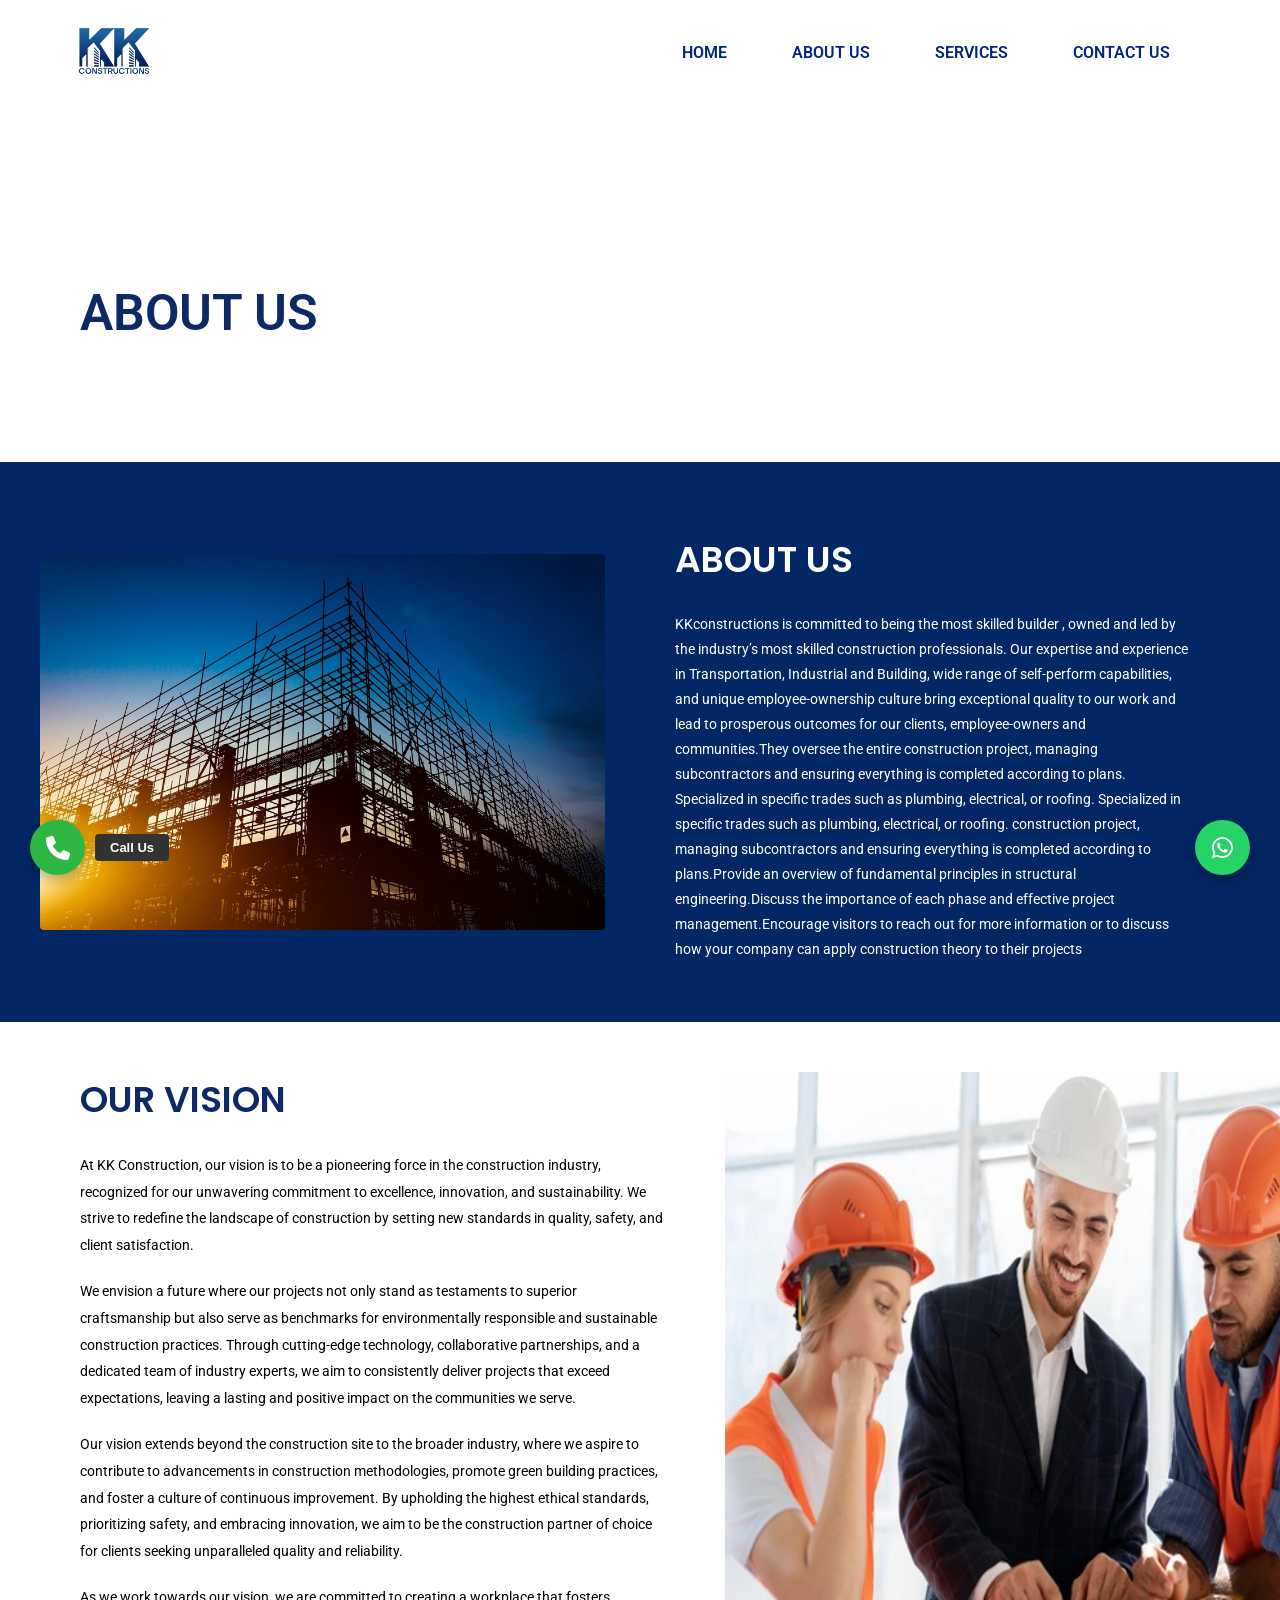
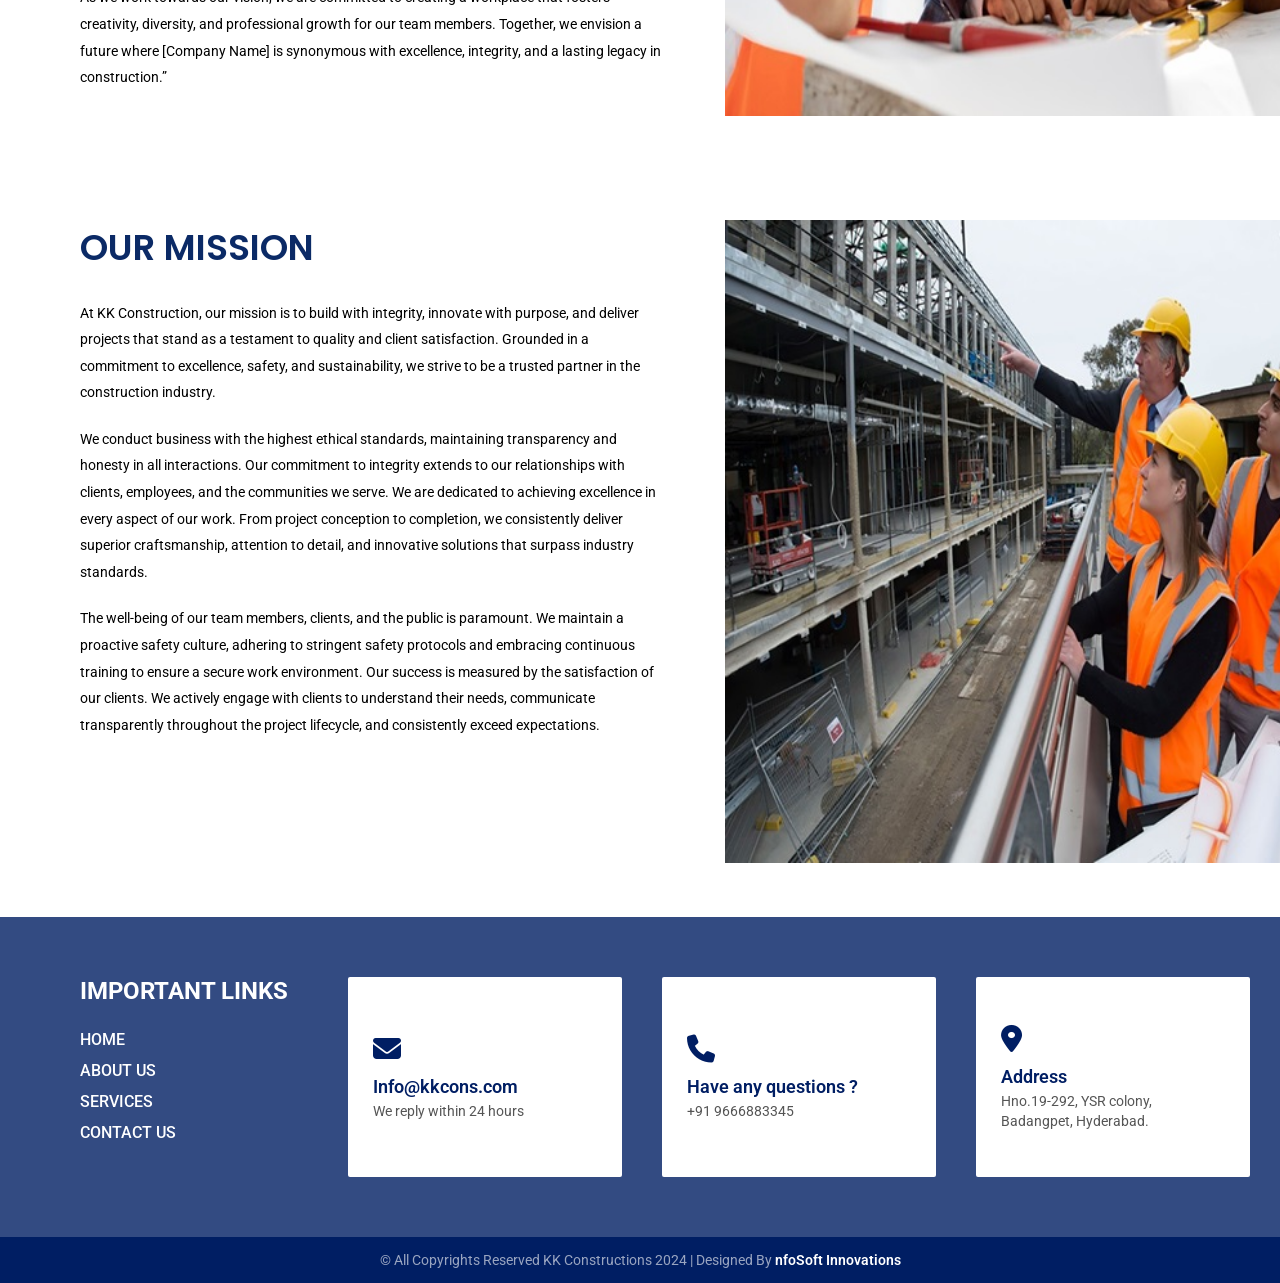
<file: about.html>
<!DOCTYPE html>
<html lang="en">

<head>

    <meta charset="UTF-8">
    <meta name="viewport" content="width=device-width, initial-scale=1.0">
    <link href="https://fonts.googleapis.com/css2?family=Roboto:wght@300;400;500;700&display=swap" rel="stylesheet">
    <link href="https://fonts.googleapis.com/css2?family=Poppins:wght@300;400;500;600;700&display=swap"
        rel="stylesheet">

    <!-- FONT AWESOME -->
    <link rel="stylesheet" href="https://cdnjs.cloudflare.com/ajax/libs/font-awesome/6.5.0/css/all.min.css">

    <title>ABOUT US &#8211; KK Constructions</title>

    <!-- CSS -->
    <link rel="stylesheet" href="css/about.css">

    <!-- Favicon -->
    <link rel="icon" type="image/png" href="images/logo.png">

</head>

<body>

    <header>

        <nav class="navbar">

            <div class="nav-container">

                <!-- LOGO -->
                <div class="logo">
                    <a href="index.html">
                        <img src="images/logo.png" alt="KK Constructions">
                    </a>
                </div>

                <!-- MENU BUTTON -->
                <div class="menu-toggle" id="menu-toggle">
                    <span></span>
                    <span></span>
                    <span></span>
                </div>

                <!-- NAV LINKS -->
                <ul class="nav-links" id="nav-links">

                    <li><a href="index.html">HOME</a></li>
                    <li><a href="about.html">ABOUT US</a></li>
                    <li><a href="services.html">SERVICES</a></li>
                    <li><a href="contact.html">CONTACT US</a></li>

                </ul>

            </div>

        </nav>

    </header>

    <script>

        const menuBtn = document.getElementById("menu-toggle");
        const navLinks = document.getElementById("nav-links");

        menuBtn.addEventListener("click", () => {
            navLinks.classList.toggle("active");
        });

    </script>










    <section class="about-hero">

        <div class="about-hero-container">

            <h1>ABOUT US</h1>

        </div>

    </section>











    <section class="about-section">

        <div class="about-container">

            <!-- IMAGE -->
            <div class="about-image" id="aboutImage">
                <img src="images/about.png" alt="Construction">
            </div>

            <!-- CONTENT -->
            <div class="about-content">

                <h2>ABOUT US</h2>

                <p>
                    KKconstructions is committed to being the most skilled builder ,
                    owned and led by the industry’s most skilled construction professionals.
                    Our expertise and experience in Transportation, Industrial and Building, wide range
                    of self-perform capabilities, and unique employee-ownership culture bring exceptional
                    quality to our work and lead to prosperous outcomes for our clients, employee-owners
                    and communities.They oversee the entire construction project, managing subcontractors
                    and ensuring everything is completed according to plans. Specialized in specific trades
                    such as plumbing, electrical, or roofing. Specialized in specific trades such as plumbing,
                    electrical, or roofing. construction project, managing subcontractors and ensuring everything is
                    completed according to plans.Provide an overview of fundamental principles in structural
                    engineering.Discuss the importance of each phase and effective project management.Encourage visitors
                    to reach out for more information or to discuss how your company can apply construction theory to
                    their projects
                </p>



            </div>

        </div>

    </section>









    <section class="vision-section">

<div class="vision-container">

<!-- LEFT CONTENT -->
<div class="vision-text">

<h2>OUR VISION</h2>

<p>

At KK Construction, our vision is to be a pioneering force in the construction industry, 
recognized for our unwavering commitment to excellence, innovation, and sustainability. 
We strive to redefine the landscape of construction by setting new standards in quality,
 safety, and client satisfaction.
</p>

<p>
We envision a future where our projects not only stand as testaments to superior 
craftsmanship but also serve as benchmarks for environmentally responsible and sustainable 
construction practices. Through cutting-edge technology, collaborative partnerships, and a
 dedicated team of industry experts, we aim to consistently deliver projects that exceed
  expectations, leaving a lasting and positive impact on the communities we serve.
</p>

<p>
Our vision extends beyond the construction site to the broader industry, where we aspire 
to contribute to advancements in construction methodologies, promote green building practices, 
and foster a culture of continuous improvement. By upholding the highest ethical standards,
 prioritizing safety, and embracing innovation, we aim to be the construction partner of 
 choice for clients seeking unparalleled quality and reliability.

<p>
As we work towards our vision, we are committed to creating a workplace that fosters creativity,
 diversity, and professional growth for our team members. Together, we envision a future where 
 [Company Name] is synonymous with excellence, integrity, and a lasting legacy in construction.”
</p>

</div>

<!-- RIGHT IMAGE -->
<div class="vision-image">

<img src="images/vision.png" alt="Vision">

</div>

</div>

</section>















    <section class="vision-section">

<div class="vision-container">

<!-- LEFT CONTENT -->
<div class="vision-text">

<h2>OUR MISSION</h2>

<p>

At KK Construction, our mission is to build with integrity, innovate with purpose,
 and deliver projects that stand as a testament to quality and client satisfaction.
  Grounded in a commitment to excellence, safety, and sustainability, we strive to be a
   trusted partner in the construction industry.
</p>

<p>
We conduct business with the highest ethical standards, maintaining transparency and 
honesty in all interactions. Our commitment to integrity extends to our relationships with
 clients, employees, and the communities we serve. We are dedicated to achieving excellence in 
 every aspect of our work. From project conception to completion, we consistently deliver superior
  craftsmanship, attention to detail, and innovative solutions that surpass industry standards.
</p>

<p>
The well-being of our team members, clients, and the public is paramount. We maintain a 
proactive safety culture, adhering to stringent safety protocols and embracing continuous 
training to ensure a secure work environment. Our success is measured by the satisfaction of
 our clients. We actively engage with clients to understand their needs, communicate transparently
  throughout the project lifecycle, and consistently exceed expectations.


</div>

<!-- RIGHT IMAGE -->
<div class="vision-image">

<img src="images/mission.png" alt="Vision">

</div>

</div>

</section>



















<footer class="footer">

<div class="footer-main">

<!-- LEFT LINKS -->

<div class="footer-links">

<h3>IMPORTANT LINKS</h3>

<ul>
<li><a href="index.html">HOME</a></li>
<li><a href="about.html">ABOUT US</a></li>
<li><a href="services.html">SERVICES</a></li>
<li><a href="contact.html">CONTACT US</a></li>
</ul>

</div>


<!-- RIGHT CARDS -->

<div class="footer-cards">

<div class="footer-card">

<div class="icon">
<i class="fas fa-envelope"></i>
</div>

<h4>Info@kkcons.com</h4>

<p>We reply within 24 hours</p>

</div>


<div class="footer-card">

<div class="icon">
<i class="fas fa-phone"></i>
</div>

<h4>Have any questions ?</h4>

<p>+91 9666883345</p>

</div>

<div class="footer-card">

<div class="icon">
<i class="fas fa-map-marker-alt"></i>
</div>

<h4>Address</h4>

<p>Hno.19-292, YSR colony, Badangpet, Hyderabad.</p>

</div>

</div>

</div>


<!-- COPYRIGHT -->

<div class="footer-bottom">

<p>
© All Copyrights Reserved KK Constructions 2024 |
Designed By <span>nfoSoft Innovations</span>
</p>

</div>

</footer>






<div class="fl-contact-wrapper">
    <div class="fl-item fl-phone">
        <span class="fl-label">Call Us</span>
        <a href="tel:+919666883345" class="fl-icon">
            <i class="fa-solid fa-phone"></i>
        </a>
    </div>

    <div class="fl-item fl-whatsapp">
        <span class="fl-label">WhatsApp Us</span>
        <a href="https://wa.me/919666883345" target="_blank" class="fl-icon">
            <i class="fa-brands fa-whatsapp"></i>
        </a>
    </div>
</div>
</file>
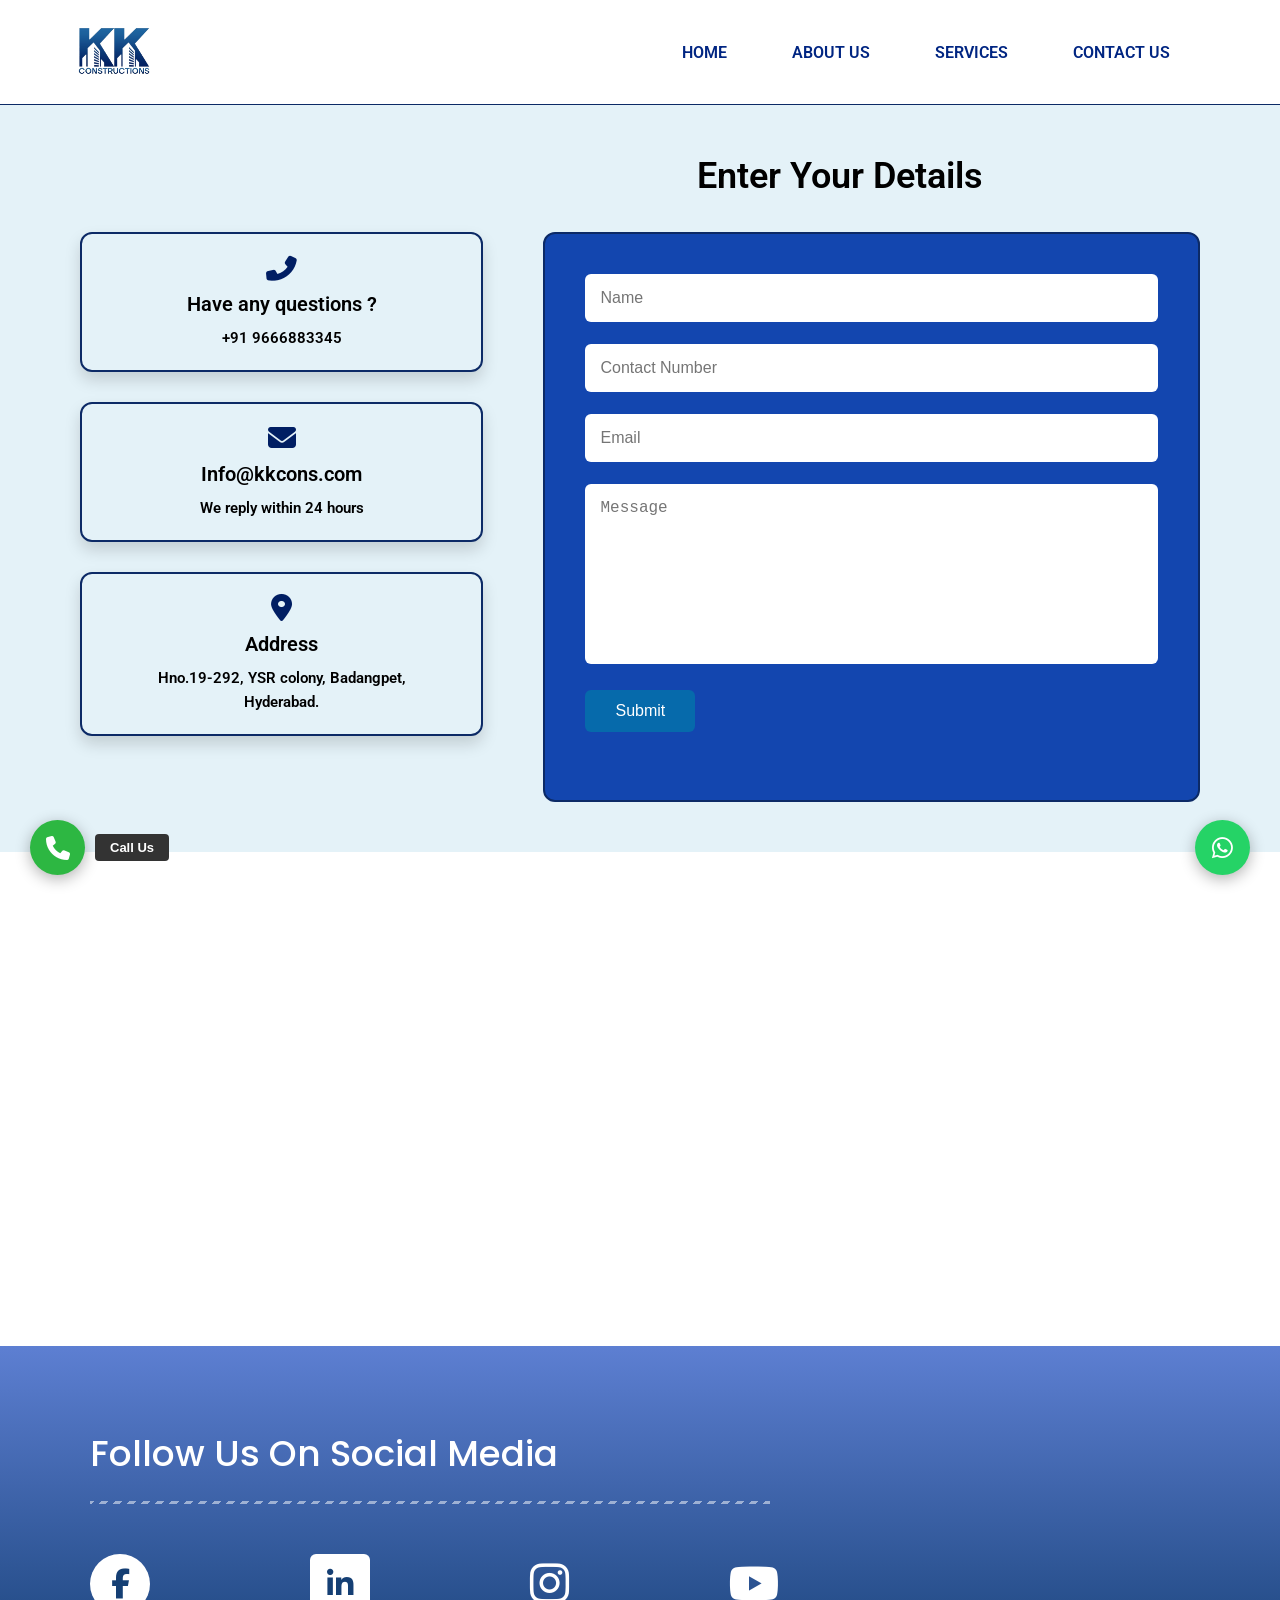
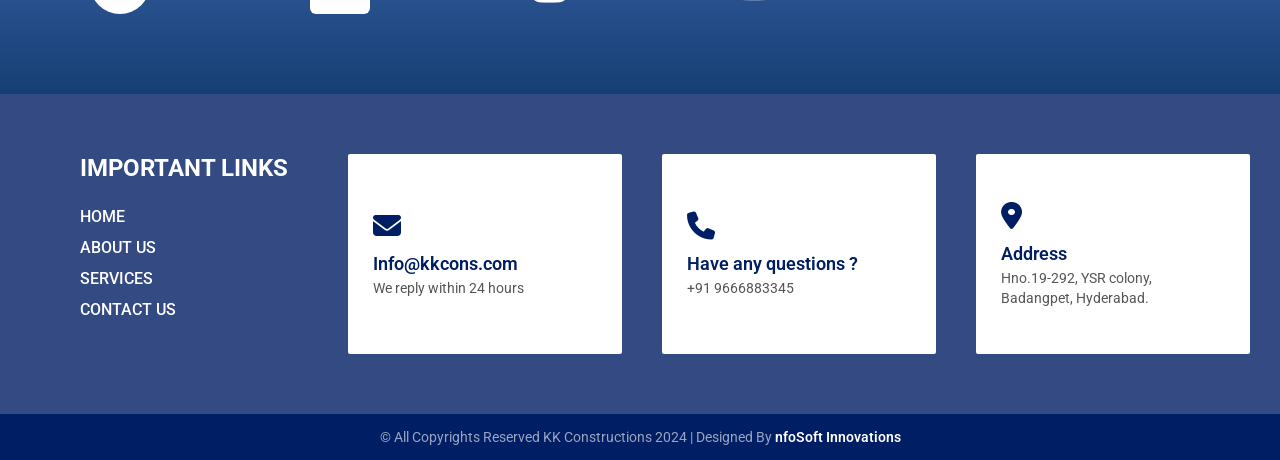
<file: contact.html>
<!DOCTYPE html>
<html lang="en">

<head>

    <meta charset="UTF-8">
    <meta name="viewport" content="width=device-width, initial-scale=1.0">
    <link href="https://fonts.googleapis.com/css2?family=Roboto:wght@300;400;500;700&display=swap" rel="stylesheet">
    <link href="https://fonts.googleapis.com/css2?family=Poppins:wght@300;400;500;600;700&display=swap"
        rel="stylesheet">

    <!-- FONT AWESOME -->
    <link rel="stylesheet" href="https://cdnjs.cloudflare.com/ajax/libs/font-awesome/6.5.0/css/all.min.css">

    <title>CONTACT US &#8211; KK Constructions</title>

    <!-- CSS -->
    <link rel="stylesheet" href="css/contact.css">

    <!-- Favicon -->
    <link rel="icon" type="image/png" href="images/logo.png">

</head>

<body>

    <header>

        <nav class="navbar">

            <div class="nav-container">

                <!-- LOGO -->
                <div class="logo">
                    <a href="index.html">
                        <img src="images/logo.png" alt="KK Constructions">
                    </a>
                </div>

                <!-- MENU BUTTON -->
                <div class="menu-toggle" id="menu-toggle">
                    <span></span>
                    <span></span>
                    <span></span>
                </div>

                <!-- NAV LINKS -->
                <ul class="nav-links" id="nav-links">

                    <li><a href="index.html">HOME</a></li>
                    <li><a href="about.html">ABOUT US</a></li>
                    <li><a href="services.html">SERVICES</a></li>
                    <li><a href="contact.html">CONTACT US</a></li>

                </ul>

            </div>

        </nav>

    </header>

    <script>

        const menuBtn = document.getElementById("menu-toggle");
        const navLinks = document.getElementById("nav-links");

        menuBtn.addEventListener("click", () => {
            navLinks.classList.toggle("active");
        });

    </script>












<section class="contact-section">

<h2 class="contact-title">Enter Your Details</h2>

<div class="contact-container">

<!-- LEFT CARDS -->

<div class="contact-info">

<div class="info-card">
<i class="fa fa-phone icon phone-tilt"></i>
<h3>Have any questions ?</h3>
<p>+91 9666883345</p>
</div>

<div class="info-card">
<i class="fa fa-envelope icon"></i>
<h3>Info@kkcons.com</h3>
<p>We reply within 24 hours</p>
</div>

<div class="info-card">
<i class="fa fa-location-dot icon"></i>
<h3>Address</h3>
<p>Hno.19-292, YSR colony, Badangpet, <br>Hyderabad.</p>
</div>

</div>


<!-- RIGHT FORM -->

<div class="contact-form">

<form>

<input type="text" placeholder="Name">

<input type="text" placeholder="Contact Number">

<input type="email" placeholder="Email">

<textarea placeholder="Message"></textarea>

<button type="submit">Submit</button>

</form>

</div>

</div>

</section>










<section class="map-section">

<iframe 
src="https://www.google.com/maps?q=Hno.19-292,YSR%20Colony,Badangpet,Hyderabad&output=embed"
width="100%" 
height="450" 
style="border:0;" 
allowfullscreen="" 
loading="lazy">
</iframe>

</section>










<section class="social-section">
    <div class="social-container">
        <h2 class="social-title">Follow Us On Social Media</h2>
        
        <div class="social-line"></div>

        <div class="social-icons">
            <a class="icon-box fb" href="#" aria-label="Facebook">
                <i class="fab fa-facebook-f"></i>
            </a>

            <a class="icon-box ln" href="#" aria-label="LinkedIn">
                <i class="fab fa-linkedin-in"></i>
            </a>

            <a class="icon-outline inst" href="#" aria-label="Instagram">
                <i class="fab fa-instagram"></i>
            </a>

            <a class="icon-outline yt" href="#" aria-label="YouTube">
                <i class="fab fa-youtube"></i>
            </a>
        </div>
    </div>
</section>


















<footer class="footer">

<div class="footer-main">

<!-- LEFT LINKS -->

<div class="footer-links">

<h3>IMPORTANT LINKS</h3>

<ul>
<li><a href="index.html">HOME</a></li>
<li><a href="about.html">ABOUT US</a></li>
<li><a href="services.html">SERVICES</a></li>
<li><a href="contact.html">CONTACT US</a></li>
</ul>

</div>


<!-- RIGHT CARDS -->

<div class="footer-cards">

<div class="footer-card">

<div class="icon">
<i class="fas fa-envelope"></i>
</div>

<h4>Info@kkcons.com</h4>

<p>We reply within 24 hours</p>

</div>


<div class="footer-card">

<div class="icon">
<i class="fas fa-phone"></i>
</div>

<h4>Have any questions ?</h4>

<p>+91 9666883345</p>

</div>

<div class="footer-card">

<div class="icon">
<i class="fas fa-map-marker-alt"></i>
</div>

<h4>Address</h4>

<p>Hno.19-292, YSR colony, Badangpet, Hyderabad.</p>

</div>

</div>

</div>


<!-- COPYRIGHT -->

<div class="footer-bottom">

<p>
© All Copyrights Reserved KK Constructions 2024 |
Designed By <span>nfoSoft Innovations</span>
</p>

</div>

</footer>






<div class="fl-contact-wrapper">
    <div class="fl-item fl-phone">
        <span class="fl-label">Call Us</span>
        <a href="tel:+919666883345" class="fl-icon">
            <i class="fa-solid fa-phone"></i>
        </a>
    </div>

    <div class="fl-item fl-whatsapp">
        <span class="fl-label">WhatsApp Us</span>
        <a href="https://wa.me/919666883345" target="_blank" class="fl-icon">
            <i class="fa-brands fa-whatsapp"></i>
        </a>
    </div>
</div>
</file>
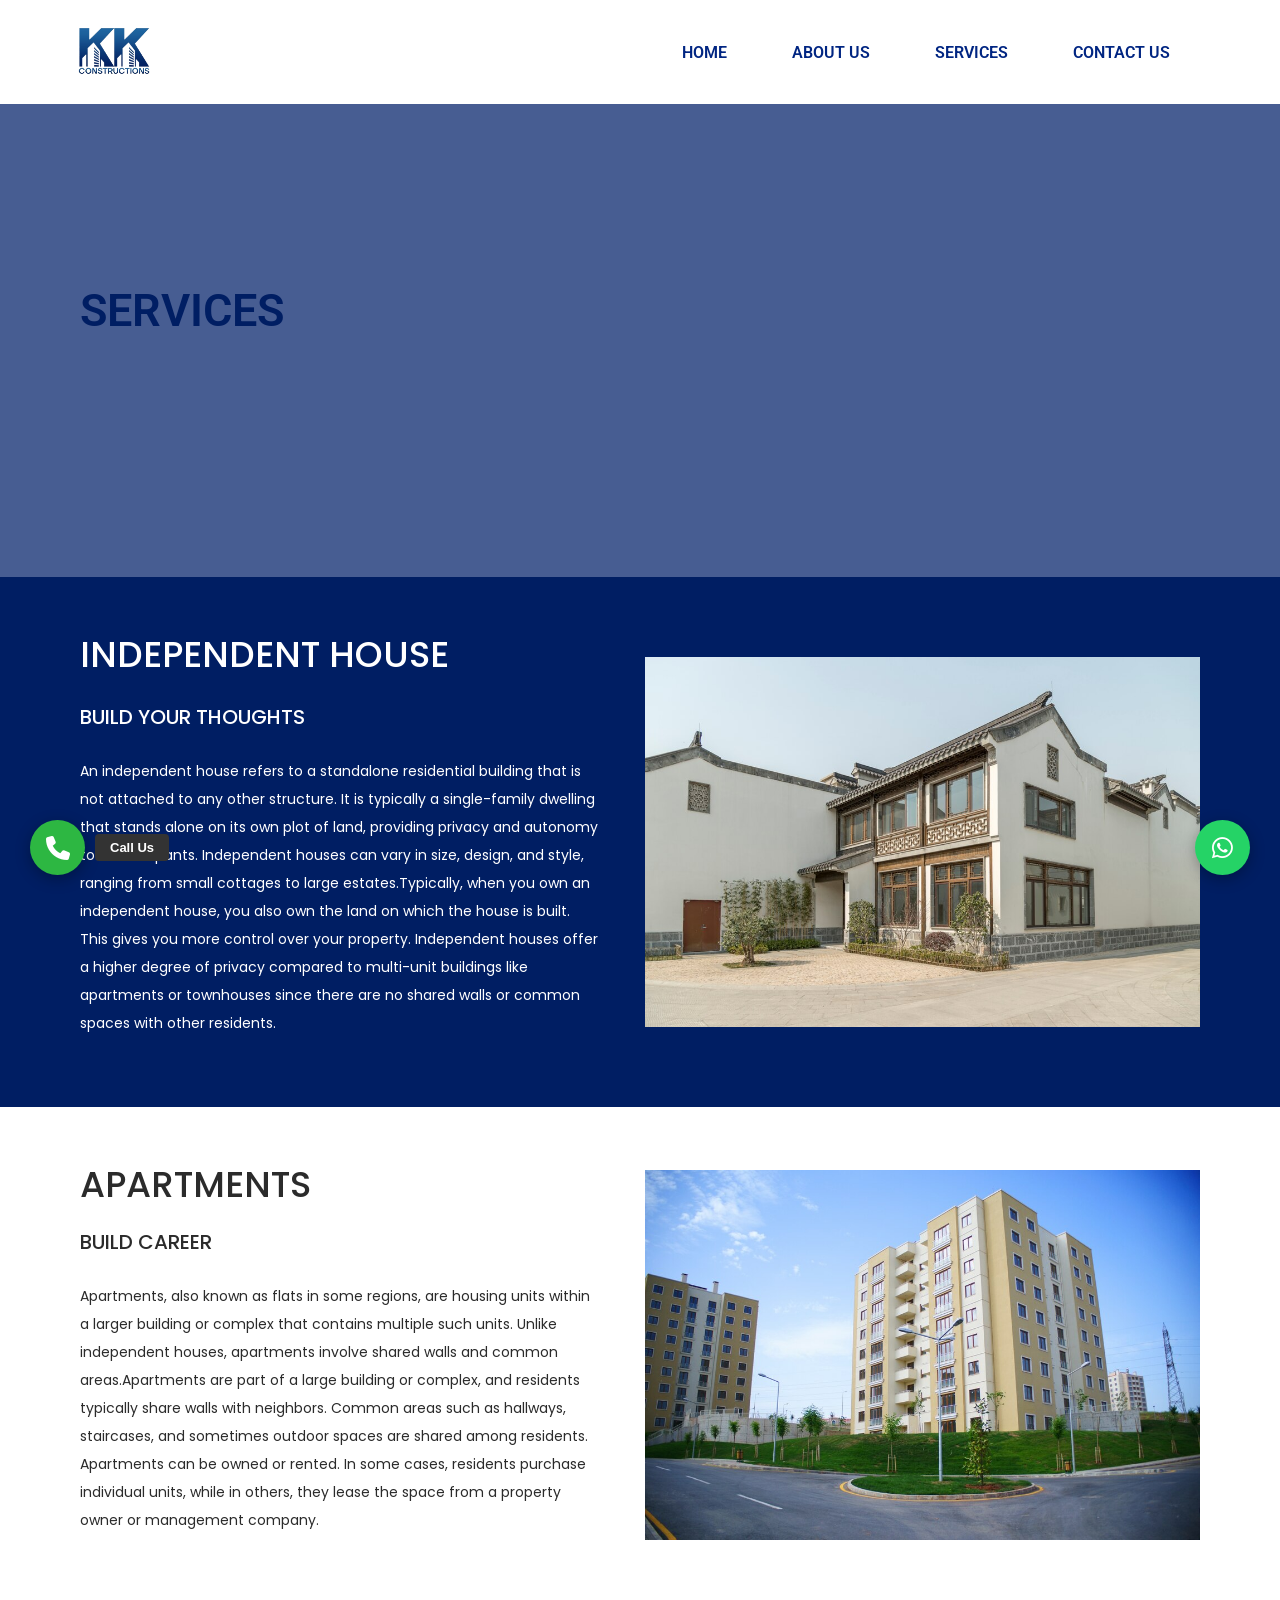
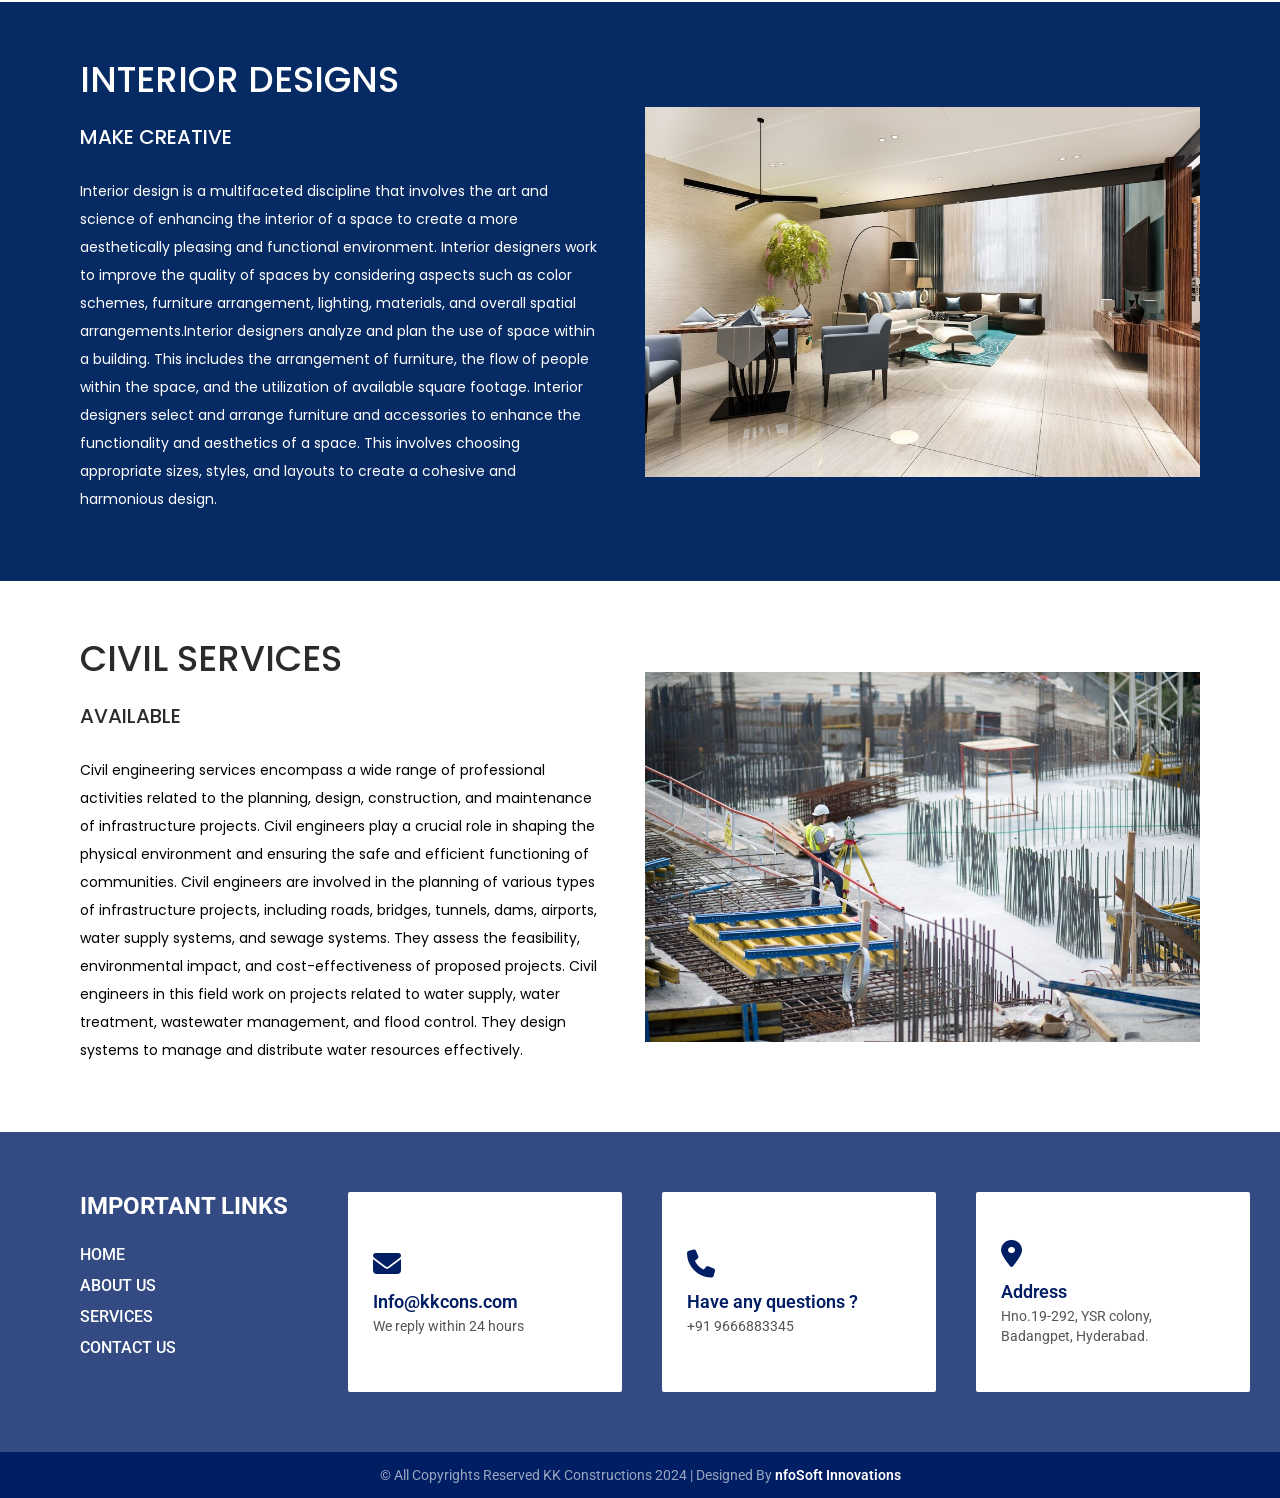
<file: services.html>
<!DOCTYPE html>
<html lang="en">

<head>

    <meta charset="UTF-8">
    <meta name="viewport" content="width=device-width, initial-scale=1.0">
    <link href="https://fonts.googleapis.com/css2?family=Roboto:wght@300;400;500;700&display=swap" rel="stylesheet">
    <link href="https://fonts.googleapis.com/css2?family=Poppins:wght@300;400;500;600;700&display=swap"
        rel="stylesheet">

    <!-- FONT AWESOME -->
    <link rel="stylesheet" href="https://cdnjs.cloudflare.com/ajax/libs/font-awesome/6.5.0/css/all.min.css">

    <title>SERVICES &#8211; KK Constructions</title>

    <!-- CSS -->
    <link rel="stylesheet" href="css/services.css">

    <!-- Favicon -->
    <link rel="icon" type="image/png" href="images/logo.png">

</head>

<body>

    <header>

        <nav class="navbar">

            <div class="nav-container">

                <!-- LOGO -->
                <div class="logo">
                    <a href="index.html">
                        <img src="images/logo.png" alt="KK Constructions">
                    </a>
                </div>

                <!-- MENU BUTTON -->
                <div class="menu-toggle" id="menu-toggle">
                    <span></span>
                    <span></span>
                    <span></span>
                </div>

                <!-- NAV LINKS -->
                <ul class="nav-links" id="nav-links">

                    <li><a href="index.html">HOME</a></li>
                    <li><a href="about.html">ABOUT US</a></li>
                    <li><a href="services.html">SERVICES</a></li>
                    <li><a href="contact.html">CONTACT US</a></li>

                </ul>

            </div>

        </nav>

    </header>

    <script>

        const menuBtn = document.getElementById("menu-toggle");
        const navLinks = document.getElementById("nav-links");

        menuBtn.addEventListener("click", () => {
            navLinks.classList.toggle("active");
        });

    </script>










    <section class="about-hero">

        <div class="about-hero-container">

            <h1>SERVICES</h1>

        </div>

    </section>

















    <section class="independent-section">

        <div class="independent-container">

            <div class="independent-text">

                <h1>INDEPENDENT HOUSE</h1>

                <h3>BUILD YOUR THOUGHTS</h3>

                <p>
                    An independent house refers to a standalone residential building that is not attached
                    to any other structure. It is typically a single-family dwelling that stands alone on
                    its own plot of land, providing privacy and autonomy to its occupants. Independent houses
                    can vary in size, design, and style, ranging from small cottages to large estates.Typically,
                    when you own an independent house, you also own the land on which the house is built. This
                    gives you more control over your property. Independent houses offer a higher degree of privacy
                    compared to multi-unit buildings like apartments or townhouses since there are no shared walls
                    or common spaces with other residents.
                </p>

            </div>

            <div class="independent-image" id="independentImage">

                <img src="images/service1.png" alt="Independent House">

            </div>

        </div>

    </section>


    <script>

        function revealImage() {

            let img = document.getElementById("independentImage");

            let position = img.getBoundingClientRect().top;

            let screenHeight = window.innerHeight;

            if (position < screenHeight - 100) {
                img.classList.add("show");
            }

        }

        window.addEventListener("scroll", revealImage);

    </script>













    <link
        href="https://fonts.googleapis.com/css2?family=Poppins:wght@300;400;500&family=Roboto:wght@500;700&display=swap"
        rel="stylesheet">

    <section class="apartment-section">

        <div class="apartment-container">

            <div class="apartment-text">

                <h1>APARTMENTS</h1>

                <h3>BUILD CAREER</h3>

                <p>
                    Apartments, also known as flats in some regions, are housing units within a larger
                    building or complex that contains multiple such units. Unlike independent houses,
                    apartments involve shared walls and common areas.Apartments are part of a large
                    building or complex, and residents typically share walls with neighbors. Common areas
                    such as hallways, staircases, and sometimes outdoor spaces are shared among residents.
                    Apartments can be owned or rented. In some cases, residents purchase individual units,
                    while in others, they lease the space from a property owner or management company.

                </p>

            </div>

            <div class="apartment-image" id="apartmentImage">

                <img src="images/service2.png" alt="Apartments">

            </div>

        </div>

    </section>


    <script>

        function revealApartment() {

            let img = document.getElementById("apartmentImage");

            let position = img.getBoundingClientRect().top;
            let screenHeight = window.innerHeight;

            if (position < screenHeight - 100) {
                img.classList.add("show");
            }

        }

        window.addEventListener("scroll", revealApartment);

    </script>














    <section class="interior-section">

        <div class="interior-container">

            <!-- TEXT LEFT -->
            <div class="interior-text">

                <h1>INTERIOR DESIGNS</h1>

                <h3>MAKE CREATIVE</h3>

                <p>
                    Interior design is a multifaceted discipline that involves the art and science of
                    enhancing the interior of a space to create a more aesthetically pleasing and functional
                    environment. Interior designers work to improve the quality of spaces by considering aspects
                    such as color schemes, furniture arrangement, lighting, materials, and overall spatial
                    arrangements.Interior designers analyze and plan the use of space within a building. This
                    includes the arrangement of furniture, the flow of people within the space, and the utilization
                    of available square footage. Interior designers select and arrange furniture and accessories to
                    enhance the functionality and aesthetics of a space. This involves choosing appropriate sizes,
                    styles, and layouts to create a cohesive and harmonious design.
                </p>

            </div>

            <!-- IMAGE RIGHT -->
            <div class="interior-image" id="interiorImage">

                <img src="images/service3.png" alt="Interior Design">

            </div>

        </div>

    </section>
    <script>

        function revealInterior() {

            let img = document.getElementById("interiorImage");

            let position = img.getBoundingClientRect().top;
            let screenHeight = window.innerHeight;

            if (position < screenHeight - 100) {
                img.classList.add("show");
            }

        }

        window.addEventListener("scroll", revealInterior);

    </script>














    <link
        href="https://fonts.googleapis.com/css2?family=Poppins:wght@300;400;500&family=Roboto:wght@500;700&display=swap"
        rel="stylesheet">

    <section class="civil-section">

        <div class="civil-container">

            <!-- TEXT -->
            <div class="civil-text">

                <h1>CIVIL SERVICES</h1>

                <h3>AVAILABLE</h3>

                <p>
                    Civil engineering services encompass a wide range of professional activities related to
                    the planning, design, construction, and maintenance of infrastructure projects. Civil
                    engineers play a crucial role in shaping the physical environment and ensuring the safe
                    and efficient functioning of communities. Civil engineers are involved in the planning of
                    various types of infrastructure projects, including roads, bridges, tunnels, dams, airports,
                    water supply systems, and sewage systems. They assess the feasibility, environmental impact,
                    and cost-effectiveness of proposed projects. Civil engineers in this field work on projects
                    related to water supply, water treatment, wastewater management, and flood control. They
                    design systems to manage and distribute water resources effectively.
                </p>

            </div>

            <!-- IMAGE -->
            <div class="civil-image" id="civilImage">

                <img src="images/service4.png" alt="Civil Work">

            </div>

        </div>

    </section>


    <script>

        function revealCivil() {

            let img = document.getElementById("civilImage");

            let position = img.getBoundingClientRect().top;
            let screenHeight = window.innerHeight;

            if (position < screenHeight - 100) {
                img.classList.add("show");
            }

        }

        window.addEventListener("scroll", revealCivil);

    </script>










<footer class="footer">

<div class="footer-main">

<!-- LEFT LINKS -->

<div class="footer-links">

<h3>IMPORTANT LINKS</h3>

<ul>
<li><a href="index.html">HOME</a></li>
<li><a href="about.html">ABOUT US</a></li>
<li><a href="services.html">SERVICES</a></li>
<li><a href="contact.html">CONTACT US</a></li>
</ul>

</div>


<!-- RIGHT CARDS -->

<div class="footer-cards">

<div class="footer-card">

<div class="icon">
<i class="fas fa-envelope"></i>
</div>

<h4>Info@kkcons.com</h4>

<p>We reply within 24 hours</p>

</div>


<div class="footer-card">

<div class="icon">
<i class="fas fa-phone"></i>
</div>

<h4>Have any questions ?</h4>

<p>+91 9666883345</p>

</div>

<div class="footer-card">

<div class="icon">
<i class="fas fa-map-marker-alt"></i>
</div>

<h4>Address</h4>

<p>Hno.19-292, YSR colony, Badangpet, Hyderabad.</p>

</div>

</div>

</div>


<!-- COPYRIGHT -->

<div class="footer-bottom">

<p>
© All Copyrights Reserved KK Constructions 2024 |
Designed By <span>nfoSoft Innovations</span>
</p>

</div>

</footer>






<div class="fl-contact-wrapper">
    <div class="fl-item fl-phone">
        <span class="fl-label">Call Us</span>
        <a href="tel:+919666883345" class="fl-icon">
            <i class="fa-solid fa-phone"></i>
        </a>
    </div>

    <div class="fl-item fl-whatsapp">
        <span class="fl-label">WhatsApp Us</span>
        <a href="https://wa.me/919666883345" target="_blank" class="fl-icon">
            <i class="fa-brands fa-whatsapp"></i>
        </a>
    </div>
</div>
</file>
<file: css/about.css>
*{
margin:0;
padding:0;
box-sizing:border-box;

}

body{
background:#ffffff;
}

/* NAVBAR */

.navbar{
width:100%;
background:#ffffff;
padding:15px 0;
}

/* NAV CONTAINER */

.nav-container{
max-width:1200px;
margin:auto;
display:flex;
align-items:center;
justify-content:space-between;
padding:0 30px;
}

/* LOGO */

.logo img{
height:70px;
cursor:pointer;

}

/* NAV LINKS */

.nav-links{
display:flex;
gap:65px;
margin-right: 40px;
list-style:none;
align-items:center;
}

.nav-links a{
text-decoration:none;
color:rgb(0, 37, 130);
font-size:16px;
font-weight:600;
font-family: 'Roboto', sans-serif;
transition: all 0.3s ease;
display:inline-block;
}

/* HOVER ZOOM */

.nav-links a:hover{
transform: scale(1.15);
font-weight:600;
}

/* HAMBURGER */

.menu-toggle{
display:none;
flex-direction:column;
cursor:pointer;
gap:5px;
}

.menu-toggle span{
width:25px;
height:3px;
background:#002582;
display:block;
}

/* MOBILE */
/* MOBILE */

@media (max-width:768px){

.nav-container{
flex-wrap:wrap;
}

/* NAV LINKS */

.nav-links{
width:100%;
background:#ffffff;

flex-direction:column;
align-items:center;

gap:20px;
padding:20px 0;

display:none;

border-top:1px solid #ddd;
}

/* ACTIVE MENU */

.nav-links.active{
display:flex;
}

/* MENU BUTTON */

.menu-toggle{
display:flex;
}

/* LINKS */

.nav-links li{
width:100%;
text-align:center;
border-bottom:1px solid #eee;
}

.nav-links li a{
display:block;
padding:12px 0;
}

}







/* ABOUT HERO SECTION */

.about-hero{
background:white;
padding:180px 20px 120px 80px; /* top right bottom left */
}

/* CONTAINER */

.about-hero-container{
max-width:1200px;
margin:auto;
}

/* HEADING */

.about-hero h1{
font-size:50px;
font-weight:600;
color:#0c2a66;
font-family:Roboto, sans-serif;
}
@media (max-width:768px){

.about-hero{
padding:90px 20px;
}

.about-hero h1{
font-size:42px;
}

}









/* ABOUT SECTION */

.about-section{
background:#012764;
padding:20px 30px;
font-family:'Roboto', sans-serif;
}

/* CONTAINER */

.about-container{
max-width:1200px;
margin:auto;
display:flex;
align-items:center;
justify-content:space-between;
gap:70px;
flex-wrap:wrap;
}

/* IMAGE */

.about-image{
flex:1;
min-width:320px;


}

.about-image img{
width:100%;
height:auto;
display:block;
border-radius:4px;
}
/* IMAGE ANIMATION */


/* CONTENT */

.about-content{
flex:1;
min-width:320px;
color:white;
display:flex;
flex-direction:column;
height:100%;
}

/* TITLE */

.about-content h2{
font-size:36px;
margin-top: 50px;
font-weight:600;
margin-bottom:25px;
font-family:'Poppins',sans-serif;
}

/* TEXT */

.about-content p{
font-size:14px;
line-height:25px;
margin-bottom:40px;
max-width:520px;

}


/* MOBILE */

@media(max-width:768px){

.about-container{
flex-direction:column;
text-align:center;
}

.about-btn-box{
justify-content:center;
}

.about-content h2{
font-size:36px;
}

.about-content p{
font-size:16px;
text-align: justify;
}

}










/* VISION SECTION */

.vision-section{
padding:50px 0px 50px 20px;
background:#ffffff;
font-family:'Roboto', sans-serif;
}

/* CONTAINER */
.vision-container{
max-width:1200px;
margin-left:auto;
margin-right:0;
display:flex;
gap:30px;
}
/* TEXT */

.vision-text{
flex:1;
}

.vision-text h2{
font-size:36px;
color:#0b2a66;
margin-bottom:25px;
font-weight:600;
font-family:'Poppins', sans-serif;
}

.vision-text p{
font-size:14px;
line-height:1.9;
margin-bottom:20px;
color:black;
font-weight: 400px;

}

/* IMAGE */
.vision-image{
flex:1;
overflow:hidden;
position:relative;
margin-right: 0;
padding-right: 0;
}

.vision-image img{
width:110%;
position:relative;
right:-30px;   /* image right side cut */
}
/* MOBILE */

@media (max-width:900px){

.vision-section{
    padding:30px 20px;
}

.vision-container{
    flex-direction:column;
    align-items:center;
    text-align:left; /* ❗ center remove */
    gap:20px;
}

/* TEXT FIX */
.vision-text{
    max-width:100%;
}

.vision-text h2{
    font-size:28px;
    text-align:left;
}

.vision-text p{
    text-align:justify; /* 🔥 main fix */
    margin:0;
}

/* IMAGE FIX */
.vision-image{
    width:100%;
    overflow:hidden;
}

.vision-image img{
    width:100%;       /* ❗ 110% remove */
    right:0;          /* ❗ remove shift */
    position:static;  /* ❗ reset */
    height:auto;
    object-fit:contain; /* 🔥 no cut */
}

}


















/* FOOTER BASE */
.footer {
    background: #334b82;
    color: white;
    font-family: 'Roboto', sans-serif;
    width: 100%;
}

/* MAIN LAYOUT */
.footer-main {
    max-width: 1400px; /* Screen antha use cheskodaniki width penchanu */
    margin: auto;
    display: flex;
    justify-content: space-between;
    align-items: flex-start;
    gap: 60px;
    padding: 60px 30px 60px 80px; /* Side padding thaggincha */
}

/* LEFT LINKS SECTION */
.footer-links {
    min-width: 200px;
    text-align: left;
}

.footer-links h3 {
    font-size: 24px;
    margin-bottom: 25px;
    font-weight: 700;
}

.footer-links ul {
    list-style: none;
    padding: 0;
}

.footer-links li {
    margin: 12px 0;
}

.footer-links a {
    text-decoration: none;
    color: white;
    font-size: 16px;
    font-weight: 500;
    transition: 0.3s;
}

.footer-links a:hover {
    opacity: 0.8;
}

/* CARDS CONTAINER */
.footer-cards {
    display: flex;
    gap: 40px;
    flex: 1;
    justify-content: flex-end;
    flex-wrap: nowrap; /* Desktop lo line break avvadu */
}

/* CARD - WIDTH EKUVA & HEIGHT TAKKUVA (Horizontal Shape) */
.footer-card {
    background: white;
    flex: 1; /* Equal width share cheskuntayi */
    min-width: 200px; /* Width penchanu */
    height: 200px;   /* Height thaggincha */
    padding: 25px;
    display: flex;
    flex-direction: column;
    justify-content: center;
    text-align: left;
    border-radius: 2px; /* Slight sharp edges like image */
}

/* CARD CONTENT */
.icon {
    font-size: 28px;
    color: #001e63;
    margin-bottom: 10px;
}

.footer-card h4 {
    font-size: 18px;
    color: #001e63;
    margin-bottom: 5px;
    font-weight: 600;
    word-break: break-all;
}

.footer-card p {
    font-size: 14px;
    color: #555;
    margin: 0;
    line-height: 1.4;
}

/* BOTTOM COPYRIGHT */
.footer-bottom {
    background: #001e63;
    color: rgba(255,255,255,0.6);
    text-align: center;
    padding: 15px;
    font-size: 14px;
}

.footer-bottom span {
    color: white;
    font-weight: 600;
}

@media (max-width: 768px) {
    .footer-main {
        flex-direction: column;
        padding: 30px 20px; /* koncham reduce chesam */
        align-items: flex-start;
        text-align: left;
        gap: 10px; /* sections madhya gap control */
    }

    .footer-links {
        margin-bottom: 10px; /* earlier 30px → ippudu reduce */
    }

    .footer-cards {
        width: 100%;
        flex-direction: column;
        gap: 10px; /* cards madhya gap kuda taggincham */
        margin-top: 0; /* extra gap remove */
    }

    .footer-card {
        width: 100%;
        height: auto;
        min-height: 120px; /* koncham compact */
        min-width: 100%;
    }
}










/* Container */
.fl-contact-wrapper {
    position: fixed;
    bottom: 25px;
    left: 0;
    right: 0;
    display: flex;
    justify-content: space-between;
    padding: 0 30px;
    z-index: 9999;
    pointer-events: none;
}

.fl-item {
    display: flex;
    align-items: center;
    pointer-events: auto;
}

/* Icon Base Style */
.fl-icon {
    width: 55px;
    height: 55px;
    border-radius: 50%;
    display: flex;
    align-items: center;
    justify-content: center;
    color: white;
    font-size: 24px;
    text-decoration: none;
    box-shadow: 0 4px 15px rgba(0,0,0,0.3);
    transition: transform 0.3s ease;
}

/* Label Base Style */
.fl-label {
    color: white;
    padding: 6px 15px;
    border-radius: 4px;
    font-size: 13px;
    font-weight: bold;
    white-space: nowrap;
    transition: all 0.3s ease;
    font-family: sans-serif;
}

/* --- PHONE: Left Side --- */
.fl-phone .fl-icon {
    background-color: #2db742; /* Call Green */
    order: 2; /* Icon ni label tharvatha unchadaniki */
}

.fl-phone .fl-label {
    background-color: #333; /* Dark background as per your image */
    margin-left: 10px;
    opacity: 1; /* Always visible */
    order: 3;
}

/* --- WHATSAPP: Right Side --- */
.fl-whatsapp .fl-icon {
    background-color: #25d366; /* WhatsApp Green */
}

.fl-whatsapp .fl-label {
    background-color: #25d366;
    margin-right: 10px;
    opacity: 0; /* Hidden by default */
    transform: translateX(10px);
}

/* WhatsApp Hover Effect */
.fl-whatsapp:hover .fl-label {
    opacity: 1;
    transform: translateX(0);
}

.fl-item:hover .fl-icon {
    transform: scale(1.1);
}

/* --- MOBILE CSS --- */
@media (max-width: 768px) {
    .fl-contact-wrapper {
        padding: 0 15px;
        bottom: 20px;
    }

    .fl-icon {
        width: 48px;
        height: 48px;
        font-size: 20px;
    }

    /* Mobile lo space thakkuva unte labels hidden or small cheyochu */
    .fl-label {
        font-size: 11px;
        padding: 4px 8px;
    }
}
</file>
<file: css/contact.css>
*{
margin:0;
padding:0;
box-sizing:border-box;

}

body{
background:#ffffff;
}

/* NAVBAR */

.navbar{
width:100%;
background:#ffffff;
padding:15px 0;
}

/* NAV CONTAINER */

.nav-container{
max-width:1200px;
margin:auto;
display:flex;
align-items:center;
justify-content:space-between;
padding:0 30px;
}

/* LOGO */

.logo img{
height:70px;
cursor:pointer;

}

/* NAV LINKS */

.nav-links{
display:flex;
gap:65px;
margin-right: 40px;
list-style:none;
align-items:center;
}

.nav-links a{
text-decoration:none;
color:rgb(0, 37, 130);
font-size:16px;
font-weight:600;
font-family: 'Roboto', sans-serif;
transition: all 0.3s ease;
display:inline-block;
}

/* HOVER ZOOM */

.nav-links a:hover{
transform: scale(1.15);
font-weight:600;
}

/* HAMBURGER */

.menu-toggle{
display:none;
flex-direction:column;
cursor:pointer;
gap:5px;
}

.menu-toggle span{
width:25px;
height:3px;
background:#002582;
display:block;
}

/* MOBILE */
/* MOBILE */

@media (max-width:768px){

.nav-container{
flex-wrap:wrap;
}

/* NAV LINKS */

.nav-links{
width:100%;
background:#ffffff;

flex-direction:column;
align-items:center;

gap:20px;
padding:20px 0;

display:none;

border-top:1px solid #ddd;
}

/* ACTIVE MENU */

.nav-links.active{
display:flex;
}

/* MENU BUTTON */

.menu-toggle{
display:flex;
}

/* LINKS */

.nav-links li{
width:100%;
text-align:center;
border-bottom:1px solid #eee;
}

.nav-links li a{
display:block;
padding:12px 0;
}

}



















/* SECTION */

.contact-section{
background:#e4f2f8;
padding:50px 80px;
font-family:'Roboto',sans-serif;
border-top:1px solid #0c2a66; 
}

/* TITLE */

.contact-title{
text-align:center;
font-size:36px;
margin-bottom:35px;
margin-left: 400px;
font-weight:600;
}

/* CONTAINER */

.contact-container{
max-width:1200px;
margin:auto;
display:flex;
justify-content:space-between;
align-items:flex-start;
gap:60px;
}

/* LEFT SIDE CARDS */

.contact-info{
width:420px;
display:flex;
flex-direction:column;
gap:30px;
}

/* CARD */

.info-card{
background:#e4f2f8;
padding:20px 0px;
text-align:center;
border-radius:12px;
border:2px solid #0c2a66;
box-shadow:0 8px 16px rgba(0,0,0,0.15);
}

/* ICON */

.icon{
font-size:38px;
color:#001e63;
margin-bottom:15px;
}

.phone-tilt{
transform:rotate(-80deg);
}
/* CARD TEXT */

.info-card h3{
font-size:20px;
margin-bottom:10px;
font-weight:600;
}

.info-card p{
font-size:15px;
color: black;
line-height:1.6;
font-weight:600;
}

/* RIGHT FORM */

.contact-form{
width:680px;
height: 570px;
background:#1346af;
padding:40px;
border-radius:12px;
border:2px solid #0c2a66;
}

/* INPUTS */

.contact-form input,
.contact-form textarea{
width:100%;
padding:15px;
margin-bottom:22px;
border:none;
border-radius:6px;
font-size:16px;
outline:none;
}

/* TEXTAREA */

.contact-form textarea{
height:180px;
resize:none;
}

/* BUTTON */

.contact-form button{
background:#066aab;
border:none;
color:white;
padding:12px 30px;
font-size:16px;
border-radius:6px;
cursor:pointer;
}

.contact-form button:hover{
background:#0b6aa3;
}

@media(max-width:768px){

.contact-section{
    padding:20px 10px; /* 🔥 side padding reduce */
}

.contact-container{
    flex-direction: column;
    gap: 20px;
}

/* FORM WIDTH BOOST */
.contact-form{
    width: 100%;
    max-width: 100%;
    padding:20px; /* 40px → reduce so width feel ekkuva */
    margin: 0 auto;
    height:auto;
}

/* INPUT FULL WIDTH CLEAN */
.contact-form input,
.contact-form textarea{
    width:100%;
    padding:14px;
}

/* TITLE */
.contact-title{
    font-size:24px;
    margin:15px 0;
    text-align:center;
}

}





.map-section{
width:100%;
margin-top:40px;
}

.map-section iframe{
width:100%;
height:450px;
border:none;
}









.social-section {
    background: linear-gradient(180deg, #5d7fd2, #153f74);
    padding: 80px 0;
    font-family: 'Poppins', sans-serif;
}

.social-container {
    max-width: 1200px;
    margin: auto;
    padding: 0 50px; /* Side padding for professional look */
}

.social-title {
    color: white;
    font-size: 36px;
    font-weight: 500;
    margin-bottom: 20px;
    text-align: left; /* Left side alignment */
}

/* DIAGONAL DASHED LINE - Left Aligned */
.social-line {
    height: 3px;
    width: 680px; /* Line length as per image */
    margin-bottom: 50px;
    background: repeating-linear-gradient(
        -45deg,
        rgba(255, 255, 255, 0.5),
        rgba(255, 255, 255, 0.5) 5px,
        transparent 5px,
        transparent 10px
    );
}

/* ICON ROW - Left Aligned */
.social-icons {
    display: flex;
    justify-content: flex-start; /* Icons starting from left */
    gap: 160px; /* Space between icons */
    align-items: center;
}

/* ICON STYLES */
.social-icons a {
    text-decoration: none;
    transition: transform 0.3s ease;
}

.icon-box {
    width: 60px;
    height: 60px;
    background: white;
    display: flex;
    align-items: center;
    justify-content: center;
}

.icon-box i {
    font-size: 30px;
    color: #153f74;
}

.fb { border-radius: 50%; }
.ln { border-radius: 6px; }

.icon-outline i {
    font-size: 45px;
    color: white;
}

/* HOVER */
.social-icons a:hover {
    transform: translateY(-5px);
}

/* MOBILE VIEW */
@media (max-width: 768px) {
    .social-container {
        padding: 0 20px;
        text-align: center;
    }
    
    .social-title {
        text-align: center;
        font-size: 28px;
    }
    
    .social-line {
        margin: 0 auto 40px auto;
        width: 80%;
    }
    
    .social-icons {
        justify-content: center;
        gap: 30px;
    }
}











/* FOOTER BASE */
.footer {
    background: #334b82;
    color: white;
    font-family: 'Roboto', sans-serif;
    width: 100%;
}

/* MAIN LAYOUT */
.footer-main {
    max-width: 1400px; /* Screen antha use cheskodaniki width penchanu */
    margin: auto;
    display: flex;
    justify-content: space-between;
    align-items: flex-start;
    gap: 60px;
    padding: 60px 30px 60px 80px; /* Side padding thaggincha */
}

/* LEFT LINKS SECTION */
.footer-links {
    min-width: 200px;
    text-align: left;
}

.footer-links h3 {
    font-size: 24px;
    margin-bottom: 25px;
    font-weight: 700;
}

.footer-links ul {
    list-style: none;
    padding: 0;
}

.footer-links li {
    margin: 12px 0;
}

.footer-links a {
    text-decoration: none;
    color: white;
    font-size: 16px;
    font-weight: 500;
    transition: 0.3s;
}

.footer-links a:hover {
    opacity: 0.8;
}

/* CARDS CONTAINER */
.footer-cards {
    display: flex;
    gap: 40px;
    flex: 1;
    justify-content: flex-end;
    flex-wrap: nowrap; /* Desktop lo line break avvadu */
}

/* CARD - WIDTH EKUVA & HEIGHT TAKKUVA (Horizontal Shape) */
.footer-card {
    background: white;
    flex: 1; /* Equal width share cheskuntayi */
    min-width: 200px; /* Width penchanu */
    height: 200px;   /* Height thaggincha */
    padding: 25px;
    display: flex;
    flex-direction: column;
    justify-content: center;
    text-align: left;
    border-radius: 2px; /* Slight sharp edges like image */
}

/* CARD CONTENT */
.icon {
    font-size: 28px;
    color: #001e63;
    margin-bottom: 10px;
}

.footer-card h4 {
    font-size: 18px;
    color: #001e63;
    margin-bottom: 5px;
    font-weight: 600;
    word-break: break-all;
}

.footer-card p {
    font-size: 14px;
    color: #555;
    margin: 0;
    line-height: 1.4;
}

/* BOTTOM COPYRIGHT */
.footer-bottom {
    background: #001e63;
    color: rgba(255,255,255,0.6);
    text-align: center;
    padding: 15px;
    font-size: 14px;
}

.footer-bottom span {
    color: white;
    font-weight: 600;
}

@media (max-width: 768px) {
    .footer-main {
        flex-direction: column;
        padding: 30px 20px; /* koncham reduce chesam */
        align-items: flex-start;
        text-align: left;
        gap: 10px; /* sections madhya gap control */
    }

    .footer-links {
        margin-bottom: 10px; /* earlier 30px → ippudu reduce */
    }

    .footer-cards {
        width: 100%;
        flex-direction: column;
        gap: 10px; /* cards madhya gap kuda taggincham */
        margin-top: 0; /* extra gap remove */
    }

    .footer-card {
        width: 100%;
        height: auto;
        min-height: 120px; /* koncham compact */
        min-width: 100%;
    }
}









/* Container */
.fl-contact-wrapper {
    position: fixed;
    bottom: 25px;
    left: 0;
    right: 0;
    display: flex;
    justify-content: space-between;
    padding: 0 30px;
    z-index: 9999;
    pointer-events: none;
}

.fl-item {
    display: flex;
    align-items: center;
    pointer-events: auto;
}

/* Icon Base Style */
.fl-icon {
    width: 55px;
    height: 55px;
    border-radius: 50%;
    display: flex;
    align-items: center;
    justify-content: center;
    color: white;
    font-size: 24px;
    text-decoration: none;
    box-shadow: 0 4px 15px rgba(0,0,0,0.3);
    transition: transform 0.3s ease;
}

/* Label Base Style */
.fl-label {
    color: white;
    padding: 6px 15px;
    border-radius: 4px;
    font-size: 13px;
    font-weight: bold;
    white-space: nowrap;
    transition: all 0.3s ease;
    font-family: sans-serif;
}

/* --- PHONE: Left Side --- */
.fl-phone .fl-icon {
    background-color: #2db742; /* Call Green */
    order: 2; /* Icon ni label tharvatha unchadaniki */
}

.fl-phone .fl-label {
    background-color: #333; /* Dark background as per your image */
    margin-left: 10px;
    opacity: 1; /* Always visible */
    order: 3;
}

/* --- WHATSAPP: Right Side --- */
.fl-whatsapp .fl-icon {
    background-color: #25d366; /* WhatsApp Green */
}

.fl-whatsapp .fl-label {
    background-color: #25d366;
    margin-right: 10px;
    opacity: 0; /* Hidden by default */
    transform: translateX(10px);
}

/* WhatsApp Hover Effect */
.fl-whatsapp:hover .fl-label {
    opacity: 1;
    transform: translateX(0);
}

.fl-item:hover .fl-icon {
    transform: scale(1.1);
}

/* --- MOBILE CSS --- */
@media (max-width: 768px) {
    .fl-contact-wrapper {
        padding: 0 15px;
        bottom: 20px;
    }

    .fl-icon {
        width: 48px;
        height: 48px;
        font-size: 20px;
    }

    /* Mobile lo space thakkuva unte labels hidden or small cheyochu */
    .fl-label {
        font-size: 11px;
        padding: 4px 8px;
    }
}
</file>
<file: css/services.css>
*{
margin:0;
padding:0;
box-sizing:border-box;

}

body{
background:#ffffff;
}

/* NAVBAR */

.navbar{
width:100%;
background:#ffffff;
padding:15px 0;
}

/* NAV CONTAINER */

.nav-container{
max-width:1200px;
margin:auto;
display:flex;
align-items:center;
justify-content:space-between;
padding:0 30px;
}

/* LOGO */

.logo img{
height:70px;
cursor:pointer;

}

/* NAV LINKS */

.nav-links{
display:flex;
gap:65px;
margin-right: 40px;
list-style:none;
align-items:center;
}

.nav-links a{
text-decoration:none;
color:rgb(0, 37, 130);
font-size:16px;
font-weight:600;
font-family: 'Roboto', sans-serif;
transition: all 0.3s ease;
display:inline-block;
}

/* HOVER ZOOM */

.nav-links a:hover{
transform: scale(1.15);
font-weight:600;
}

/* HAMBURGER */

.menu-toggle{
display:none;
flex-direction:column;
cursor:pointer;
gap:5px;
}

.menu-toggle span{
width:25px;
height:3px;
background:#002582;
display:block;
}

/* MOBILE */
/* MOBILE */

@media (max-width:768px){

.nav-container{
flex-wrap:wrap;
}

/* NAV LINKS */

.nav-links{
width:100%;
background:#ffffff;

flex-direction:column;
align-items:center;

gap:20px;
padding:20px 0;

display:none;

border-top:1px solid #ddd;
}

/* ACTIVE MENU */

.nav-links.active{
display:flex;
}

/* MENU BUTTON */

.menu-toggle{
display:flex;
}

/* LINKS */

.nav-links li{
width:100%;
text-align:center;
border-bottom:1px solid #eee;
}

.nav-links li a{
display:block;
padding:12px 0;
}

}







/* ABOUT HERO SECTION */

.about-hero{
background:#475d92;
padding:180px 20px 240px 80px; /* top right bottom left */
}

/* CONTAINER */

.about-hero-container{
max-width:1200px;
margin:auto;
}

/* HEADING */

.about-hero h1{
font-size:45px;
font-weight:600;
color:#001e63;
font-family:Roboto, sans-serif;
}
@media (max-width:768px){

.about-hero{
padding:90px 20px;
}

.about-hero h1{
font-size:42px;
}

}










/* SECTION */

.independent-section{
background:#001e63;
padding:50px 80px;
}

/* CONTAINER */

.independent-container{
max-width:1200px;
margin:auto;
display:flex;
align-items:center;
justify-content:space-between;
gap:10px;
flex-wrap:wrap;
}

/* TEXT AREA */

.independent-text{
flex:1;
min-width:320px;
color:white;
}

/* HEADING */

.independent-text h1{
font-family:'Poppins',sans-serif;
font-size:36px;
margin-bottom:20px;
font-weight: 500;
}

/* SUB HEADING */

.independent-text h3{
font-family:'Poppins',sans-serif;
font-size:20px;
margin-bottom:25px;
font-weight: 500;
}

/* PARAGRAPH */

.independent-text p{
font-family:'Poppins',sans-serif;
font-size:14px;
line-height:2;
margin-bottom:20px;
max-width:520px;
}

/* IMAGE */

.independent-image{
flex:1;
min-width:320px;
opacity:0;
transform:translateY(-120px);
transition:all 1s ease;
}

.independent-image img{
width:100%;
display:block;
}

/* SCROLL ANIMATION */

.independent-image.show{
opacity:1;
transform:translateY(0);
}

/* MOBILE */
@media(max-width:768px){

.independent-section{
    padding:30px 20px;
}

.independent-container{
    flex-direction:column;
    align-items:center;
    text-align:left; /* ❗ center remove */
    gap:20px;
}

/* TEXT FIX */
.independent-text{
    width:100%;
}

.independent-text h1{
    font-size:28px;
    line-height:1.3;
}

.independent-text h3{
    font-size:18px;
}

.independent-text p{
    text-align:justify; /* 🔥 main fix */
    margin:0;
    max-width:100%;
}

/* IMAGE FIX */
.independent-image{
    width:100%;
    min-width:100%;
    transform:none; /* animation issue avoid */
    opacity:1;
}

.independent-image img{
    width:100%;
    height:auto;
    object-fit:contain; /* 🔥 no crop */
}

}



















/* SECTION */

.apartment-section{
background:white;
padding:50px 80px;
}

/* CONTAINER */

.apartment-container{
max-width:1200px;
margin:auto;
display:flex;
align-items:center;
justify-content:space-between;
gap:10px;
flex-wrap:wrap;
}

/* TEXT */

.apartment-text{
flex:1;
min-width:320px;
color:rgb(43, 43, 43);
}

/* HEADING */

.apartment-text h1{
font-family:'Poppins',sans-serif;
font-size:36px;
margin-bottom:15px;
font-weight: 500;
}

/* SUB HEADING */

.apartment-text h3{
font-family:'Poppins',sans-serif;
font-size:20px;
margin-bottom:25px;
font-weight: 500;
}

/* PARAGRAPH */

.apartment-text p{
font-family:'Poppins',sans-serif;
font-size:14px;
line-height:2;
margin-bottom:18px;
max-width:520px;
}

/* IMAGE */

.apartment-image{
flex:1;
min-width:320px;
opacity:0;
transform:translateX(120px);
transition:all 1s ease;
}

.apartment-image img{
width:100%;
display:block;
}

/* SCROLL ANIMATION */

.apartment-image.show{
opacity:1;
transform:translateX(0);
}

/* MOBILE */
@media(max-width:768px){

.apartment-section{
    padding:30px 20px;
}

.apartment-container{
    flex-direction:column;
    align-items:center;
    text-align:left; /* ❗ center remove */
    gap:20px;
}

/* TEXT */
.apartment-text{
    width:100%;
}

.apartment-text h1{
    font-size:28px;
    line-height:1.3;
}

.apartment-text h3{
    font-size:18px;
}

.apartment-text p{
    text-align:justify; /* 🔥 main fix */
    margin:0;
    max-width:100%;
}

/* IMAGE */
.apartment-image{
    width:100%;
    min-width:100%;
    transform:none;
    opacity:1;
}

.apartment-image img{
    width:100%;
    height:auto;
    object-fit:contain; /* 🔥 no crop */
}

}












/* SECTION */

.interior-section{
background:#062a63;
padding:50px 80px;
}

/* CONTAINER */

.interior-container{
max-width:1200px;
margin:auto;
display:flex;
align-items:center;
justify-content:space-between;
gap:10px;
flex-wrap:wrap;
}

/* TEXT */

.interior-text{
flex:1;
min-width:320px;
color:white;
}

/* HEADING */

.interior-text h1{
font-family:'Poppins',sans-serif;
font-size:36px;
margin-bottom:15px;
font-weight: 500;
}

/* SUBHEADING */

.interior-text h3{
font-family:'Poppins',sans-serif;
font-size:20px;
margin-bottom:25px;
font-weight: 500;

}

/* PARAGRAPH */

.interior-text p{
font-family:'Poppins',sans-serif;
font-size:14px;
line-height:2;
margin-bottom:18px;
max-width:520px;
}

/* IMAGE */
.interior-image{
flex:1;
min-width:320px;

opacity:0;

/* screen full left nunchi start */
transform:translateX(-100vw);
transition:transform 2s ease, opacity 1.5s ease;
}


.interior-image img{
width:100%;
display:block;
}

/* ANIMATION */

.interior-image.show{
opacity:1;
transform:translateX(0);
}

/* MOBILE */
@media(max-width:768px){

.interior-section{
    padding:30px 20px;
}

.interior-container{
    flex-direction:column;
    align-items:center;
    text-align:left; /* ❗ center remove */
    gap:20px;
}

/* TEXT */
.interior-text{
    width:100%;
}

.interior-text h1{
    font-size:28px;
    line-height:1.3;
}

.interior-text h3{
    font-size:18px;
}

.interior-text p{
    text-align:justify; /* 🔥 main fix */
    margin:0;
    max-width:100%;
}

/* IMAGE FIX */
.interior-image{
    width:100%;
    min-width:100%;
    
    /* ❗ animation disable for mobile */
    transform:none;
    opacity:1;
}

.interior-image img{
    width:100%;
    height:auto;
    object-fit:contain; /* 🔥 no cut */
}

}












/* SECTION */

.civil-section{
background:white;
padding:50px 80px;
}

/* CONTAINER */

.civil-container{
max-width:1200px;
margin:auto;
display:flex;
align-items:center;
justify-content:space-between;
gap:10px;
flex-wrap:wrap;
}

/* TEXT */

.civil-text{
flex:1;
min-width:320px;
color:rgb(43, 43, 43);;
}

/* HEADING */

.civil-text h1{
font-family:'Poppins',sans-serif;
font-size:36px;
margin-bottom:15px;
font-weight: 600;
font-weight: 500;
}

/* SUBHEADING */

.civil-text h3{
font-family:'Poppins',sans-serif;
font-size:20px;
margin-bottom:25px;
font-weight: 500;
}

/* PARAGRAPH */

.civil-text p{
font-family:'Poppins',sans-serif;
font-size:14px;
line-height:2;
color: black;
margin-bottom:18px;
max-width:520px;
}

/* IMAGE */

.civil-image{
flex:1;
min-width:320px;

opacity:0;
transform:translateY(120px);   /* bottom start */
transition:all 1.2s ease;
}

.civil-image img{
width:100%;
display:block;
}

/* SCROLL ANIMATION */

.civil-image.show{
opacity:1;
transform:translateY(0);
}

/* MOBILE */
@media(max-width:768px){

.civil-section{
    padding:30px 20px;
}

.civil-container{
    flex-direction:column;
    align-items:center;
    text-align:left; /* ❗ center remove */
    gap:20px;
}

/* TEXT */
.civil-text{
    width:100%;
}

.civil-text h1{
    font-size:28px;
    line-height:1.3;
}

.civil-text h3{
    font-size:18px;
}

.civil-text p{
    text-align:justify; /* 🔥 main fix */
    margin:0;
    max-width:100%;
}

/* IMAGE FIX */
.civil-image{
    width:100%;
    min-width:100%;

    /* ❗ animation remove for mobile */
    transform:none;
    opacity:1;
}

.civil-image img{
    width:100%;
    height:auto;
    object-fit:contain; /* 🔥 no cut */
}

}












/* FOOTER BASE */
.footer {
    background: #334b82;
    color: white;
    font-family: 'Roboto', sans-serif;
    width: 100%;
}

/* MAIN LAYOUT */
.footer-main {
    max-width: 1400px; /* Screen antha use cheskodaniki width penchanu */
    margin: auto;
    display: flex;
    justify-content: space-between;
    align-items: flex-start;
    gap: 60px;
    padding: 60px 30px 60px 80px; /* Side padding thaggincha */
}

/* LEFT LINKS SECTION */
.footer-links {
    min-width: 200px;
    text-align: left;
}

.footer-links h3 {
    font-size: 24px;
    margin-bottom: 25px;
    font-weight: 700;
}

.footer-links ul {
    list-style: none;
    padding: 0;
}

.footer-links li {
    margin: 12px 0;
}

.footer-links a {
    text-decoration: none;
    color: white;
    font-size: 16px;
    font-weight: 500;
    transition: 0.3s;
}

.footer-links a:hover {
    opacity: 0.8;
}

/* CARDS CONTAINER */
.footer-cards {
    display: flex;
    gap: 40px;
    flex: 1;
    justify-content: flex-end;
    flex-wrap: nowrap; /* Desktop lo line break avvadu */
}

/* CARD - WIDTH EKUVA & HEIGHT TAKKUVA (Horizontal Shape) */
.footer-card {
    background: white;
    flex: 1; /* Equal width share cheskuntayi */
    min-width: 200px; /* Width penchanu */
    height: 200px;   /* Height thaggincha */
    padding: 25px;
    display: flex;
    flex-direction: column;
    justify-content: center;
    text-align: left;
    border-radius: 2px; /* Slight sharp edges like image */
}

/* CARD CONTENT */
.icon {
    font-size: 28px;
    color: #001e63;
    margin-bottom: 10px;
}

.footer-card h4 {
    font-size: 18px;
    color: #001e63;
    margin-bottom: 5px;
    font-weight: 600;
    word-break: break-all;
}

.footer-card p {
    font-size: 14px;
    color: #555;
    margin: 0;
    line-height: 1.4;
}

/* BOTTOM COPYRIGHT */
.footer-bottom {
    background: #001e63;
    color: rgba(255,255,255,0.6);
    text-align: center;
    padding: 15px;
    font-size: 14px;
}

.footer-bottom span {
    color: white;
    font-weight: 600;
}

@media (max-width: 768px) {
    .footer-main {
        flex-direction: column;
        padding: 30px 20px; /* koncham reduce chesam */
        align-items: flex-start;
        text-align: left;
        gap: 10px; /* sections madhya gap control */
    }

    .footer-links {
        margin-bottom: 10px; /* earlier 30px → ippudu reduce */
    }

    .footer-cards {
        width: 100%;
        flex-direction: column;
        gap: 10px; /* cards madhya gap kuda taggincham */
        margin-top: 0; /* extra gap remove */
    }

    .footer-card {
        width: 100%;
        height: auto;
        min-height: 120px; /* koncham compact */
        min-width: 100%;
    }
}








/* Container */
.fl-contact-wrapper {
    position: fixed;
    bottom: 25px;
    left: 0;
    right: 0;
    display: flex;
    justify-content: space-between;
    padding: 0 30px;
    z-index: 9999;
    pointer-events: none;
}

.fl-item {
    display: flex;
    align-items: center;
    pointer-events: auto;
}

/* Icon Base Style */
.fl-icon {
    width: 55px;
    height: 55px;
    border-radius: 50%;
    display: flex;
    align-items: center;
    justify-content: center;
    color: white;
    font-size: 24px;
    text-decoration: none;
    box-shadow: 0 4px 15px rgba(0,0,0,0.3);
    transition: transform 0.3s ease;
}

/* Label Base Style */
.fl-label {
    color: white;
    padding: 6px 15px;
    border-radius: 4px;
    font-size: 13px;
    font-weight: bold;
    white-space: nowrap;
    transition: all 0.3s ease;
    font-family: sans-serif;
}

/* --- PHONE: Left Side --- */
.fl-phone .fl-icon {
    background-color: #2db742; /* Call Green */
    order: 2; /* Icon ni label tharvatha unchadaniki */
}

.fl-phone .fl-label {
    background-color: #333; /* Dark background as per your image */
    margin-left: 10px;
    opacity: 1; /* Always visible */
    order: 3;
}

/* --- WHATSAPP: Right Side --- */
.fl-whatsapp .fl-icon {
    background-color: #25d366; /* WhatsApp Green */
}

.fl-whatsapp .fl-label {
    background-color: #25d366;
    margin-right: 10px;
    opacity: 0; /* Hidden by default */
    transform: translateX(10px);
}

/* WhatsApp Hover Effect */
.fl-whatsapp:hover .fl-label {
    opacity: 1;
    transform: translateX(0);
}

.fl-item:hover .fl-icon {
    transform: scale(1.1);
}

/* --- MOBILE CSS --- */
@media (max-width: 768px) {
    .fl-contact-wrapper {
        padding: 0 15px;
        bottom: 20px;
    }

    .fl-icon {
        width: 48px;
        height: 48px;
        font-size: 20px;
    }

    /* Mobile lo space thakkuva unte labels hidden or small cheyochu */
    .fl-label {
        font-size: 11px;
        padding: 4px 8px;
    }
}
</file>
